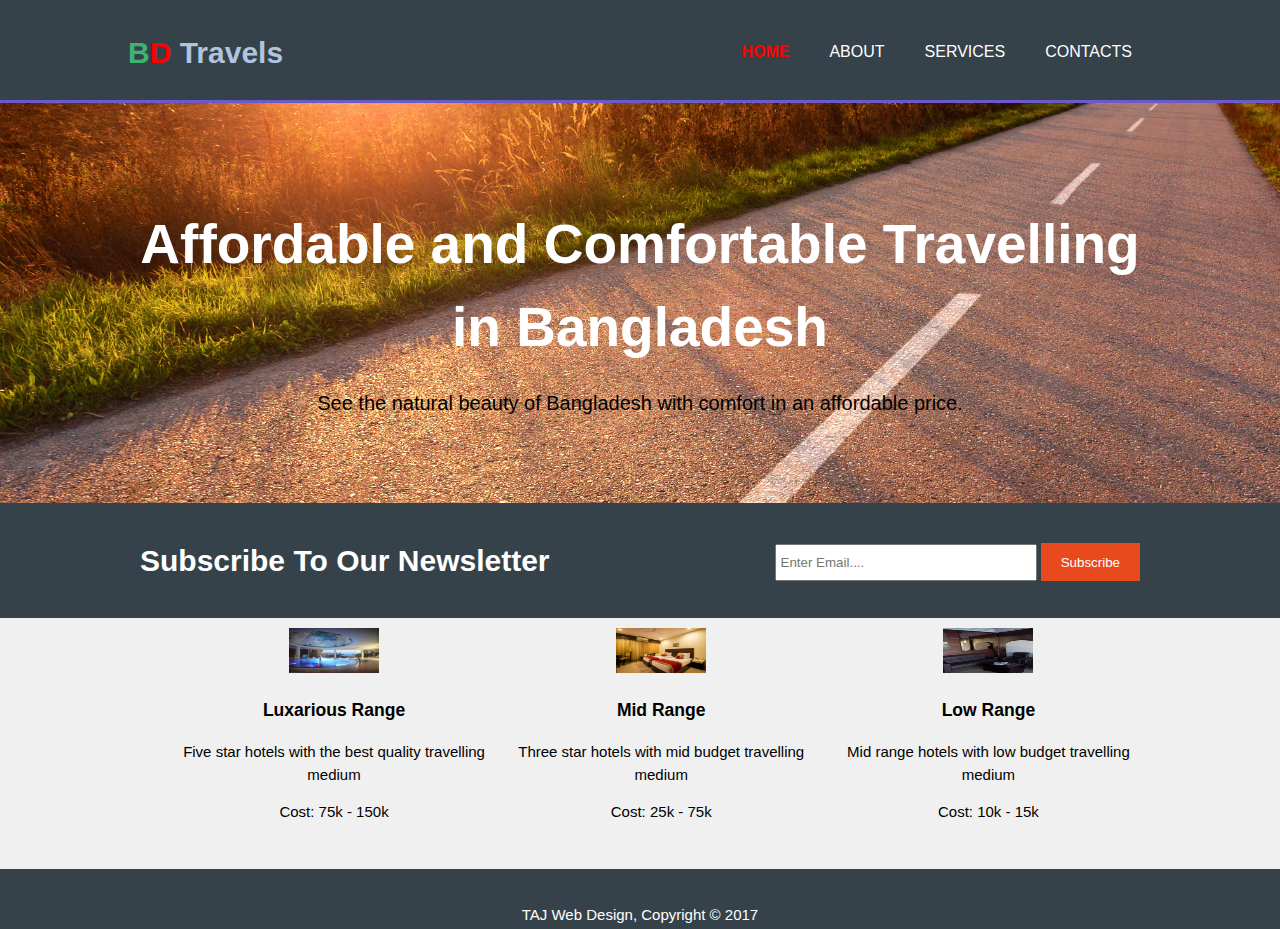
<file: A simple template/index.html>
<!DOCTYPE html>
<html>

  <head>
    <meta charset="utf-8">
    <meta name="viewport" content="width=device-width">
    <meta name="description" content="Affordable and professional travel agency">
    <meta name="keywords" content="travel, agency, bd view, professional agency, travel in bd">
    <meta name="author" content="Abir, Towmony, Jim">
    <title>BD Travels | Welcome</title>
    <link rel="stylesheet" href="./css/style.css">
  </head>

  <body>

    <header>
      <div class="container">
        <div id="branding">
          <h1><span class="highlight">B</span><span class="high">D</span> Travels</h1>
        </div>
        <nav>
          <ul>
            <li class="current"><a href="index.html">Home</a></li>
            <li><a href="about.html">About</a></li>
            <li><a href="services.html">Services</a></li>
            <li><a href="contacts.html">Contacts</a></li>
          </ul>
        </nav>
      </div>
    </header>

    <section id="showcase">
      <div class="container">
        <h1>Affordable and Comfortable Travelling in Bangladesh</h1>
        <p>See the natural beauty of Bangladesh with comfort in an affordable price.</p>
      </div>
    </section>

    <section id="newsletter">
      <div class="container">
        <h1>Subscribe To Our Newsletter</h1>
        <form>
          <input type="email" placeholder="Enter Email....">
          <button type="submit" class="button_1">Subscribe</button>
        </form>
      </div>
    </section>

    <section id="boxes">
      <div class="container">

        <div class="box">
          <img src="./img/low.png">
          <h3>Low Range</h3>
          <p>Mid range hotels with low budget travelling medium</p>
          <p>Cost: 10k - 15k</p>
        </div>

        <div class="box">
          <img src="./img/mid.png">
          <h3>Mid Range</h3>
          <p>Three star hotels with mid budget travelling medium</p>
          <p>Cost: 25k - 75k</p>
        </div>

        <div class="box">
          <img src="./img/lx.png">
          <h3>Luxarious Range</h3>
          <p>Five star hotels with the best quality travelling medium</p>
          <p>Cost: 75k - 150k</p>
        </div>

      </div>
    </section>

    <footer>
      <p>TAJ Web Design, Copyright &copy; 2017</p>
    </footer>
  </body>
</html>
</file>
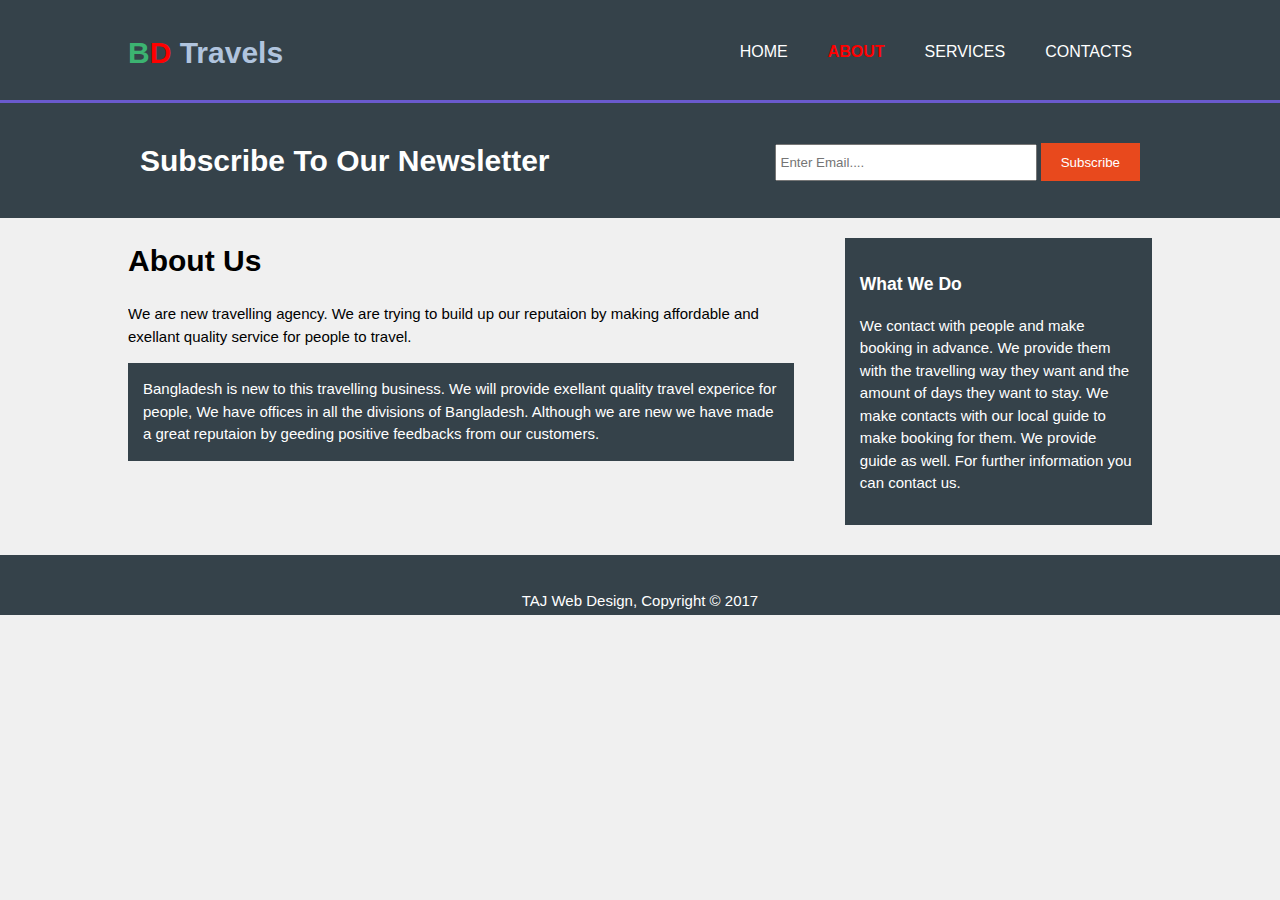
<file: A simple template/about.html>
<!DOCTYPE html>
<html>

  <head>
    <meta charset="utf-8">
    <meta name="viewport" content="width=device-width">
    <meta name="description" content="Affordable and professional travel agency">
    <meta name="keywords" content="travel, agency, bd view, professional agency, travel in bd">
    <meta name="author" content="Abir, Towmony, Jim">
    <title>BD Travels | About</title>
    <link rel="stylesheet" href="./css/style.css">
  </head>

  <body>

    <header>
      <div class="container">
        <div id="branding">
          <h1><span class="highlight">B</span><span class="high">D</span> Travels</h1>
        </div>
        <nav>
          <ul>
            <li><a href="index.html">Home</a></li>
            <li class="current"><a href="about.html">About</a></li>
            <li><a href="services.html">Services</a></li>
            <li><a href="contacts.html">Contacts</a></li>
          </ul>
        </nav>
      </div>
    </header>

    <section id="newsletter">
      <div class="container">
        <h1>Subscribe To Our Newsletter</h1>
        <form>
          <input type="email" placeholder="Enter Email....">
          <button type="submit" class="button_1">Subscribe</button>
        </form>
      </div>
    </section>

    <section id="main">
      <div class="container">
        <article id="main-col">
          <h1 class="page_title">About Us</h1>
          <p>We are new travelling agency. We are trying to build up our reputaion by making affordable and exellant quality service for people to travel.</p>
           <p class="dark">Bangladesh is new to this travelling business. We will provide exellant quality travel experice for people, We have offices in all the divisions of Bangladesh. Although we are new we have made a great reputaion by geeding positive feedbacks from our customers.</p>
        </article>

        <aside id="sidebar">
          <div class="dark">
          <h3>What We Do</h3>
          <p>We contact with people and make booking in advance. We provide them with the travelling way they want and the amount of days they want to stay. We make contacts with our local guide to make booking for them. We provide guide as well. For further information you can contact us.</p>
          <div>
        </aside>

      </div>
    </section>

    <footer>
      <p>TAJ Web Design, Copyright &copy; 2017</p>
    </footer>
  </body>
</html>
</file>
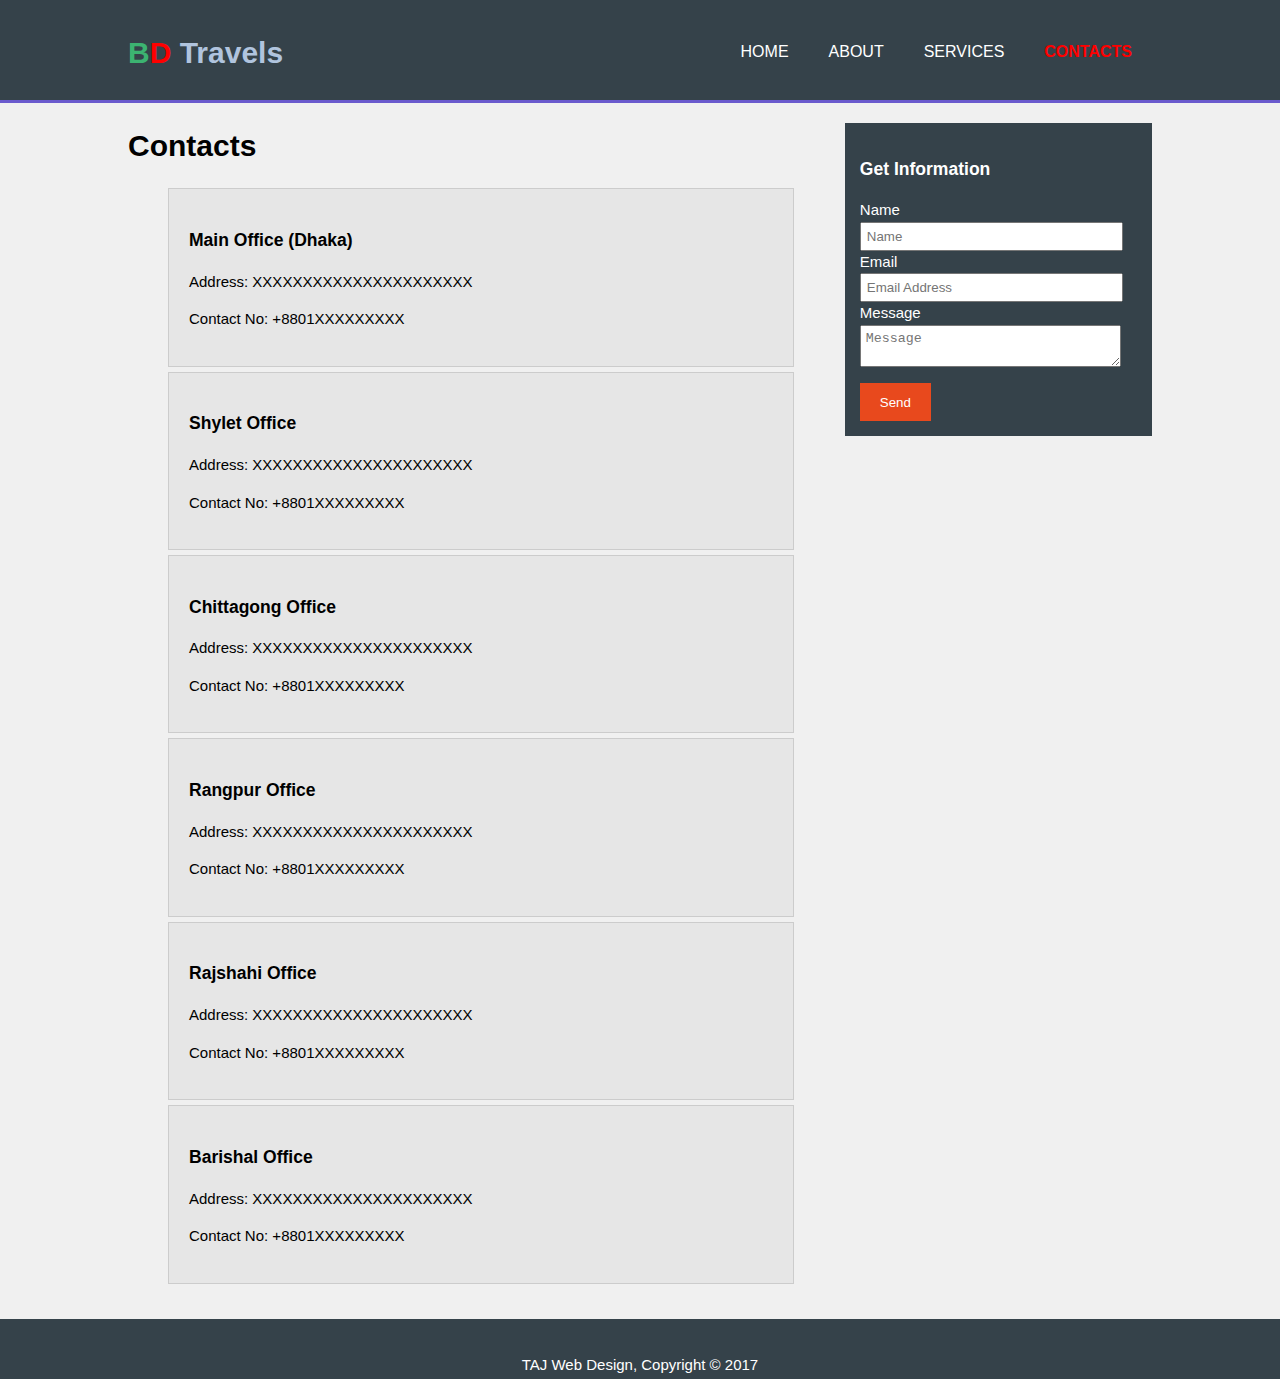
<file: A simple template/contacts.html>
<!DOCTYPE html>
<html>

  <head>
    <meta charset="utf-8">
    <meta name="viewport" content="width=device-width">
    <meta name="description" content="Affordable and professional travel agency">
    <meta name="keywords" content="travel, agency, bd view, professional agency, travel in bd">
    <meta name="author" content="Abir, Towmony, Jim">
    <title>BD Travels | Contacts</title>
    <link rel="stylesheet" href="./css/style.css">
  </head>

  <body>

    <header>
      <div class="container">
        <div id="branding">
          <h1><span class="highlight">B</span><span class="high">D</span> Travels</h1>
        </div>
        <nav>
          <ul>
            <li><a href="index.html">Home</a></li>
            <li><a href="about.html">About</a></li>
            <li><a href="services.html">Services</a></li>
            <li class="current"><a href="contacts.html">Contacts</a></li>
          </ul>
        </nav>
      </div>
    </header>

    <section id="main">
      <div class="container">
        <article id="main-col">
          <h1 class="page_title">Contacts</h1>
          <ul id="services">
            <li>
              <h3>Main Office (Dhaka)</h3>
              <p>Address: XXXXXXXXXXXXXXXXXXXXXX</p>
              <p>Contact No: +8801XXXXXXXXX</p>
            </li>
            <li>
              <h3>Shylet Office</h3>
              <p>Address: XXXXXXXXXXXXXXXXXXXXXX</p>
              <p>Contact No: +8801XXXXXXXXX</p>
            </li>
            <li>
              <h3>Chittagong Office</h3>
              <p>Address: XXXXXXXXXXXXXXXXXXXXXX</p>
              <p>Contact No: +8801XXXXXXXXX</p>
            </li>
            <li>
              <h3>Rangpur Office</h3>
              <p>Address: XXXXXXXXXXXXXXXXXXXXXX</p>
              <p>Contact No: +8801XXXXXXXXX</p>
            </li>
            <li>
              <h3>Rajshahi Office</h3>
              <p>Address: XXXXXXXXXXXXXXXXXXXXXX</p>
              <p>Contact No: +8801XXXXXXXXX</p>
            </li>
            <li>
              <h3>Barishal Office</h3>
              <p>Address: XXXXXXXXXXXXXXXXXXXXXX</p>
              <p>Contact No: +8801XXXXXXXXX</p>
            </li>
          </ul>
        </article>

        <aside id="sidebar">
          <div class="dark">
            <h3>Get Information</h3>
            <form class="quote">
              <div>
                <label>Name</label><br>
                <input type="text" placeholder="Name">
              </div>
              <div>
                <label>Email</label><br>
                <input type="text" placeholder="Email Address"><br>
              </div>
              <div>
                <label>Message</label><br>
                <textarea placeholder="Message"></textarea>
              </div>
              <div>
                <button class="button_1" type="submit">Send</button>
              </div>
            </form>
          <div>
        </aside>

      </div>
    </section>

    <footer>
      <p>TAJ Web Design, Copyright &copy; 2017</p>
    </footer>
  </body>
</html>
</file>
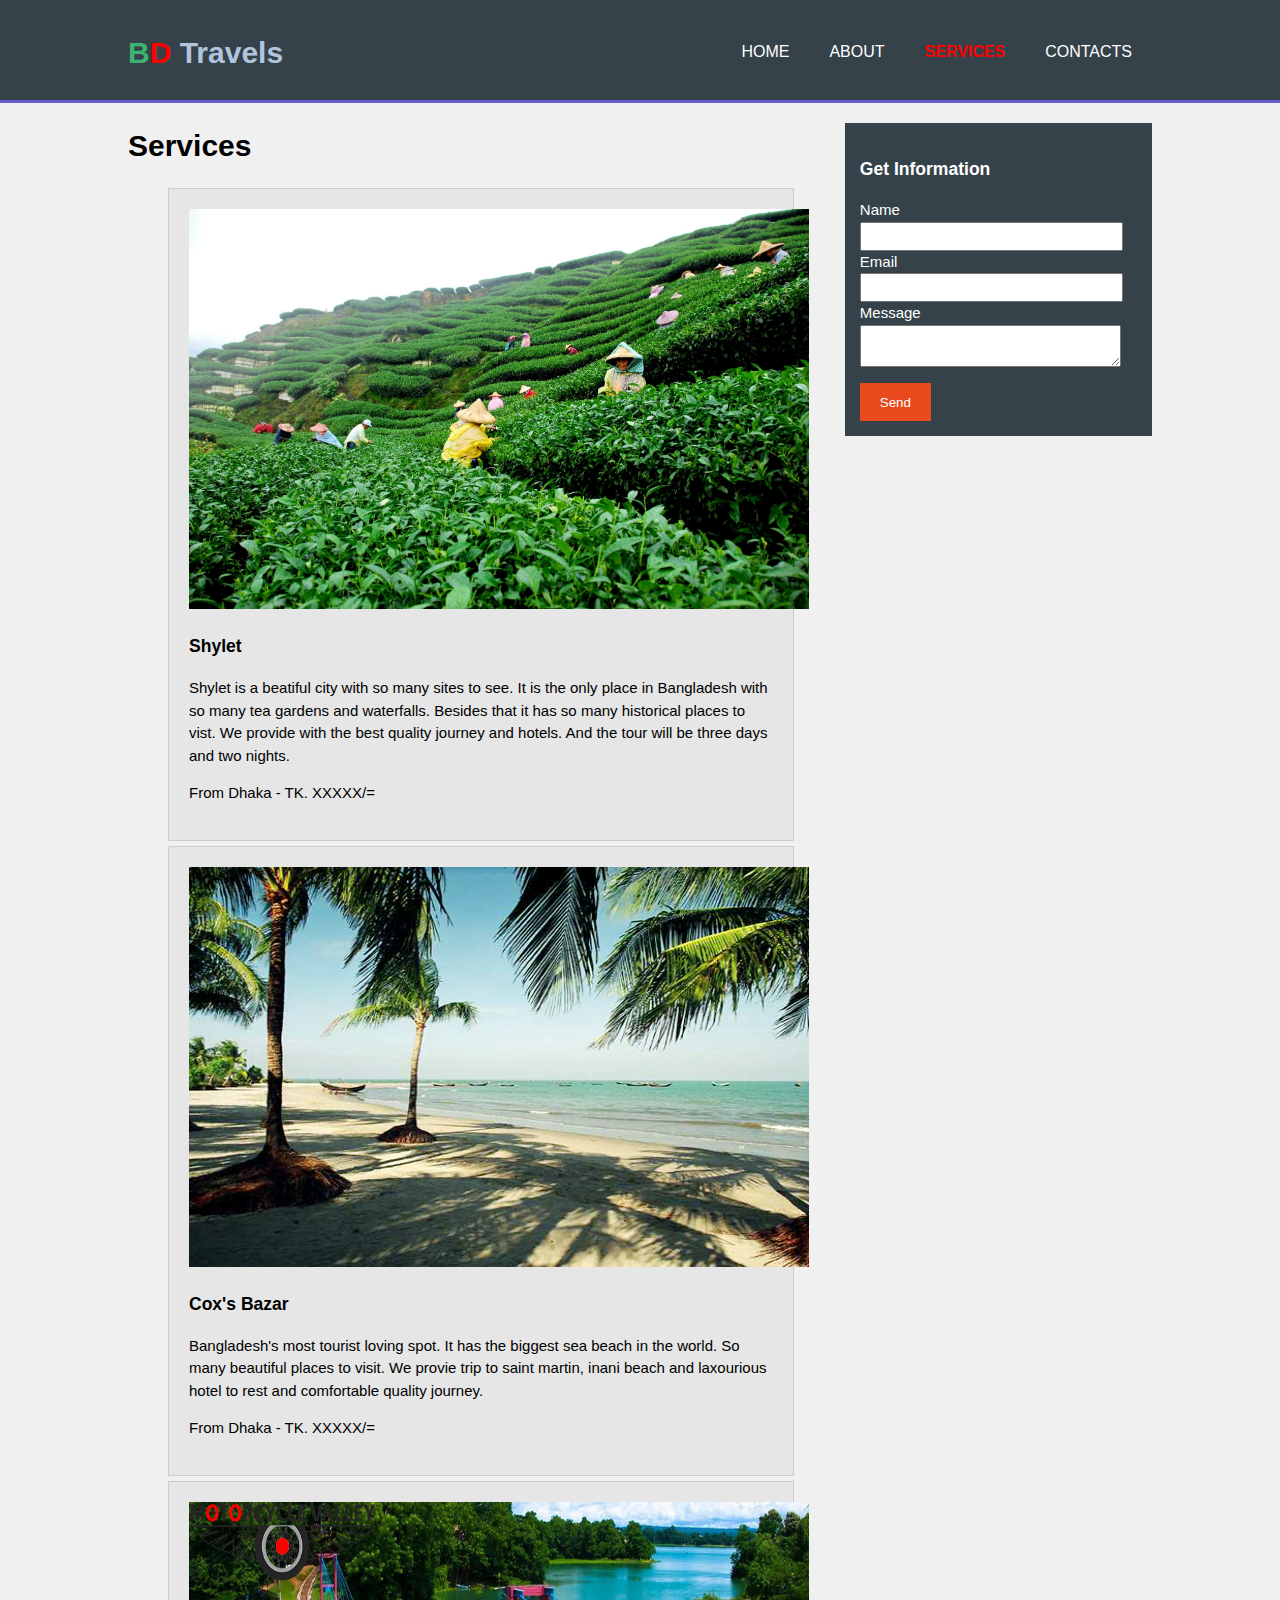
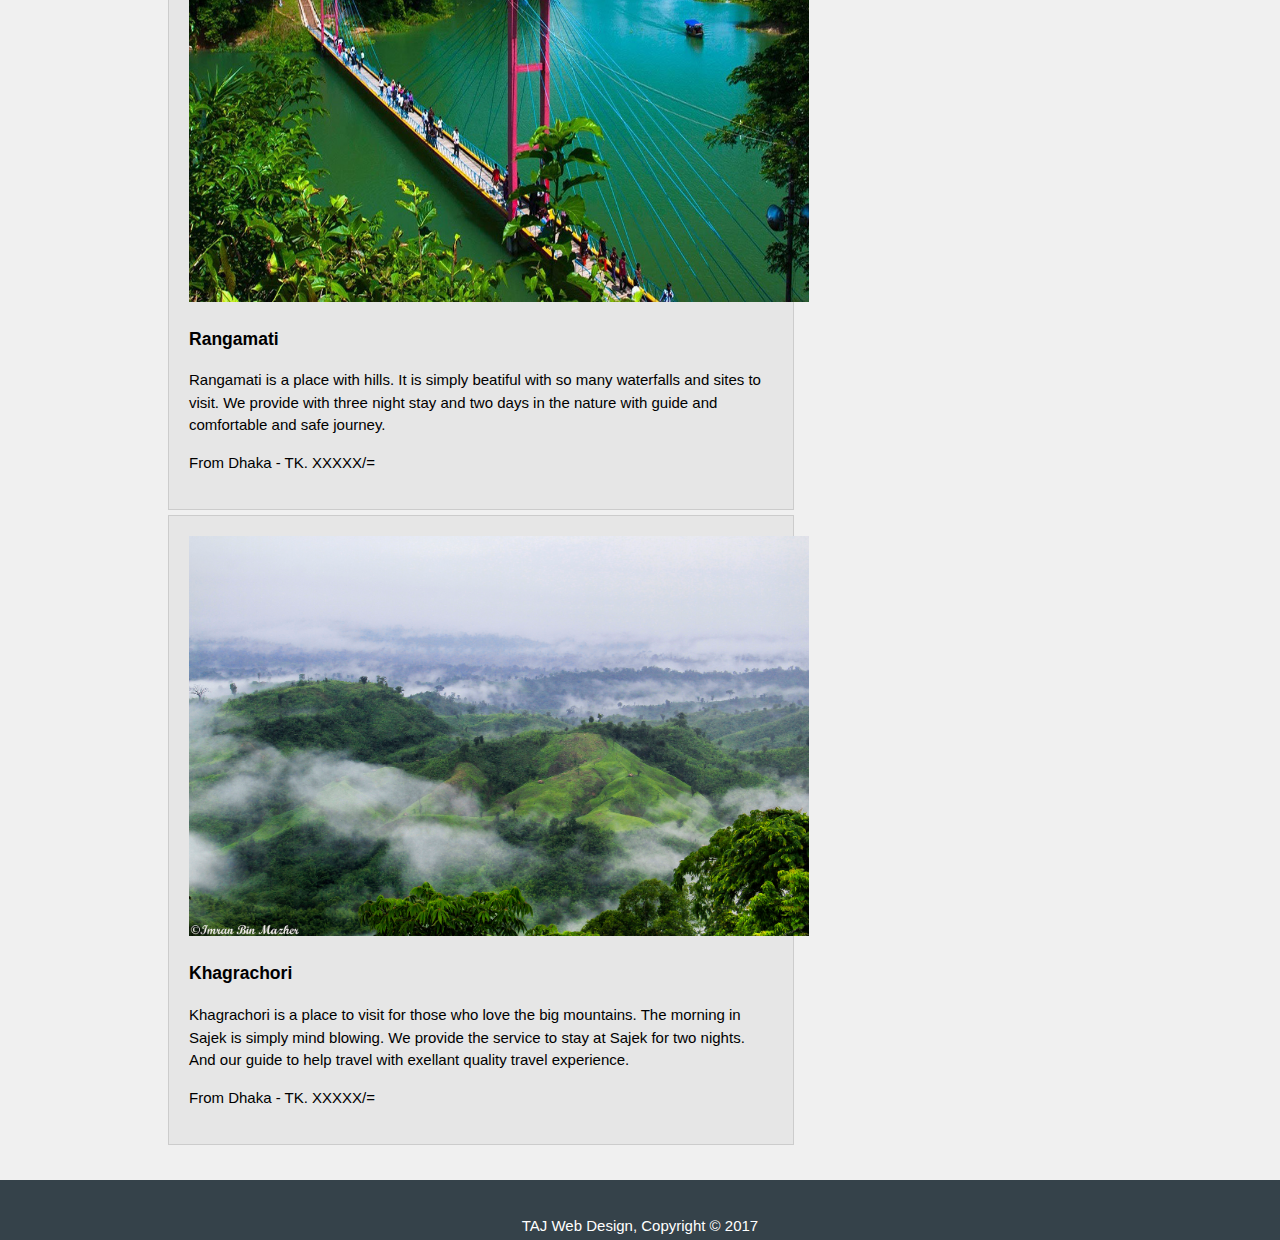
<file: A simple template/services.html>
<!DOCTYPE html>
<html>

  <head>
    <meta charset="utf-8">
    <meta name="viewport" content="width=device-width">
    <meta name="description" content="Affordable and professional travel agency">
    <meta name="keywords" content="travel, agency, bd view, professional agency, travel in bd">
    <meta name="author" content="Abir, Towmony, Jim">
    <title>BD Travels | Services</title>
    <link rel="stylesheet" href="./css/style.css">
  </head>

  <body>

    <header>
      <div class="container">
        <div id="branding">
          <h1><span class="highlight">B</span><span class="high">D</span> Travels</h1>
        </div>
        <nav>
          <ul>
            <li><a href="index.html">Home</a></li>
            <li><a href="about.html">About</a></li>
            <li class="current"><a href="services.html">Services</a></li>
            <li><a href="contacts.html">Contacts</a></li>
          </ul>
        </nav>
      </div>
    </header>

    <section id="main">
      <div class="container">
        <article id="main-col">
          <h1 class="page_title">Services</h1>
          <ul id="services">
            <li>
              <img  src="./img/logo_sh.png">
              <h3>Shylet</h3>
              <p>Shylet is a beatiful city with so many sites to see. It is the only place in Bangladesh with so many tea gardens and waterfalls. Besides that it has so many historical places to vist. We provide with the best quality journey and hotels. And the tour will be three days and two nights.</p>
              <p>From Dhaka - TK. XXXXX/=</p>
            </li>
            <li>
              <img src="./img/logo_co.png">
              <h3>Cox's Bazar</h3>
              <p>Bangladesh's most tourist loving spot. It has the biggest sea beach in the world. So many beautiful places to visit. We provie trip to saint martin, inani beach and laxourious hotel to rest and comfortable quality journey.</p>
              <p>From Dhaka - TK. XXXXX/=</p>
            </li>
            <li>
              <img src="./img/logo_ran.png">
              <h3>Rangamati</h3>
              <p>Rangamati is a place with hills. It is simply beatiful with so many waterfalls and sites to visit. We provide with three night stay and two days in the nature with guide and comfortable and safe journey.</p>
              <p>From Dhaka - TK. XXXXX/=</p>
            </li>
            <li>
              <img src="./img/logo_kh.png">
              <h3>Khagrachori</h3>
              <p>Khagrachori is a place to visit for those who love the big mountains. The morning in Sajek is simply mind blowing. We provide the service to stay at Sajek for two nights. And our guide to help travel with exellant quality travel experience.</p>
              <p>From Dhaka - TK. XXXXX/=</p>
            </li>
          </ul>
        </article>

        <aside id="sidebar">
          <div class="dark">
            <h3>Get Information</h3>
            <form class="quote" action="insert.php" method="post">
              <div>
                <label>Name</label><br>
                <input type="text" name="Name">
              </div>
              <div>
                <label>Email</label><br>
                <input type="text" name="Email"><br>
              </div>
              <div>
                <label>Message</label><br>
                <textarea name="Massage"></textarea>
              </div>
              <div>
                <button class="button_1" type="submit">Send</button>
              </div>
            </form>
          <div>
        </aside>

      </div>
    </section>

    <footer>
      <p>TAJ Web Design, Copyright &copy; 2017</p>
    </footer>
  </body>
</html>
</file>
<file: A simple template/css/style.css>
body{
  font: 15px/1.5 Arial, Helvetica, sans-serif;
  padding: 0;
  margin: 0;
  background-color: #f0f0f0;
}
/*Global*/
.container{
  width:80%;
  margin:auto;
  overflow: hidden;
}

header ul{
  margin: 0;
  padding: 0;
}

.button_1{
  margin-top: 10px;
  height: 38px;
  background: #e8491d;
  border:0;
  padding-left: 20px;
  padding-right: 20px;
  color:#ffffff;
}

.dark{
  padding: 15px;
  background: #35424a;
  color:#ffffff;
  margin-top: 10px;
  margin-bottom: 10px;
}
/*Header*/
header{
  background: #35424a;
  color: #B0C4DE;
  padding-top: 30px;
  min-height: 70px;
  border-bottom: #6a5acd 3px solid;
}

header a{
  color:#ffffff;
  text-decoration: none;
  text-transform: uppercase;
  font-size: 16px;
}

header li{
  float:left;
  display: inline;
  padding: 0 20px 0 20px;
}

header #branding{
  float:left;
}
header #branding h1{
  margin:0;
}
header nav{
  float: right;
  margin-top: 10px;
}

header .highlight, header .current a{
  color:#3cb371;
  font-weight: bold;
}
header .high, header .current a{
  color:#ff0000;
  font-weight: bold;
}
header a:hover{
  color:#cccccc;
  font-weight: bold;
}

/*showcase*/
#showcase{
  min-height: 400px;
  background: url('../img/showcase.jpg')no-repeat 0 -400px;
}
#showcase h1{
  text-align: center;
  margin-top:100px;
  font-size: 55px;
  color: #ffffff;
  margin-bottom: 10px;
}
#showcase p{
  font-size: 20px;
  color: #000000;
  text-align: center;
}
#newsletter{
  padding: 15px;
  color: #ffffff;
  background: #35424a;
}
#newsletter h1{
  float: left;
}
#newsletter form{
  float: right;
  margin-top: 15px;
}
#newsletter input[type="email"]{
  padding: 4px;
  height: 25px;
  width:250px;
}

/*Boxes*/
#boxes .box{
  float: right;
  text-align: center;
  width: 30%;
  padding:10px;
}
#boxes .box img{
  width:90px;
  height: 45px;
}
/*sidebar*/
aside#sidebar{
  float: right;
  width: 30%;
  margin-top: 10px;
}

aside#sidebar .quote input, aside#sidebar .quote textarea{
  width: 90%;
  padding: 5px;
}

/*main call*/
article#main-col{
  float: left;
  width: 65%;

}

/*services*/
ul#services li{
  list-style: none;
  padding: 20px;
  border: #cccccc solid 1px;
  margin-bottom: 5px;
  background: #e6e6e6;
}
/*footer*/

footer{
  height: 20px;
  padding:20px;
  margin-top:20px;
  color:#ffffff;
  background-color: #35424a ;
  text-align: center;
}

#main .container img{
  width: 620px;
  height: 400px;
}
</file>
